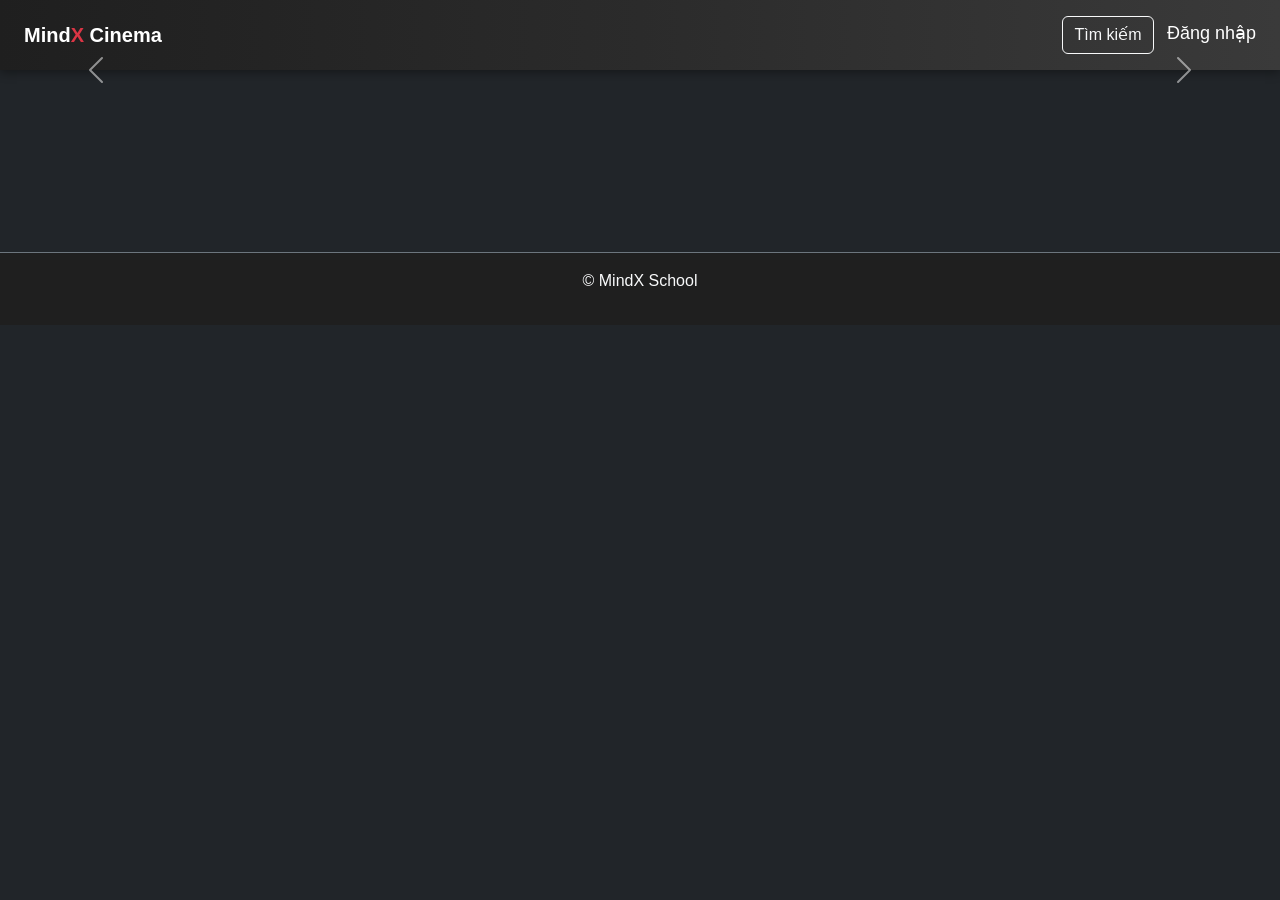
<file: index.html>
<!DOCTYPE html>
<html lang="vi">

<head>
  <meta charset="UTF-8" />
  <meta name="viewport" content="width=device-width, initial-scale=1.0" />
  <title>MindX Cinema</title>
  <link href="https://cdn.jsdelivr.net/npm/bootstrap@5.3.8/dist/css/bootstrap.min.css" rel="stylesheet" />
  <script src="https://cdn.jsdelivr.net/npm/bootstrap@5.3.8/dist/js/bootstrap.bundle.min.js"></script>
  <link rel="stylesheet" href="./styles/main.css" />
</head>

<body class="bg-dark text-light">

  <!-- Navbar -->
  <nav class="navbar navbar-dark bg-dark px-4">
    <a class="navbar-brand fw-bold" href="./index.html">Mind<span class="text-danger">X</span> Cinema</a>
    <div>
      <a href="./search.html" class="btn btn-outline-light me-2">Tìm kiếm</a>
      <div id="avatar-action-container" class="d-inline"></div>
    </div>
  </nav>

  <!-- Hero Carousel Section -->
  <div id="heroCarousel" class="carousel slide" data-bs-ride="carousel">
    <div class="carousel-inner" id="hero-slides"></div>

    <button class="carousel-control-prev" type="button" data-bs-target="#heroCarousel" data-bs-slide="prev">
      <span class="carousel-control-prev-icon"></span>
    </button>
    <button class="carousel-control-next" type="button" data-bs-target="#heroCarousel" data-bs-slide="next">
      <span class="carousel-control-next-icon"></span>
    </button>
  </div>

  <!-- Movie Sections -->
  <main class="container my-5">
    <div id="movie-list" class="row g-4"></div>
    <div id="ai-suggestions" class="mt-5"></div>
  </main>

  <footer class="text-center py-3 border-top border-secondary">
    <p>&copy; MindX School</p>
  </footer>

  <script type="module" src="./scripts/auth.js"></script>
  <script type="module" src="./scripts/home.js"></script>
</body>

</html>
</file>
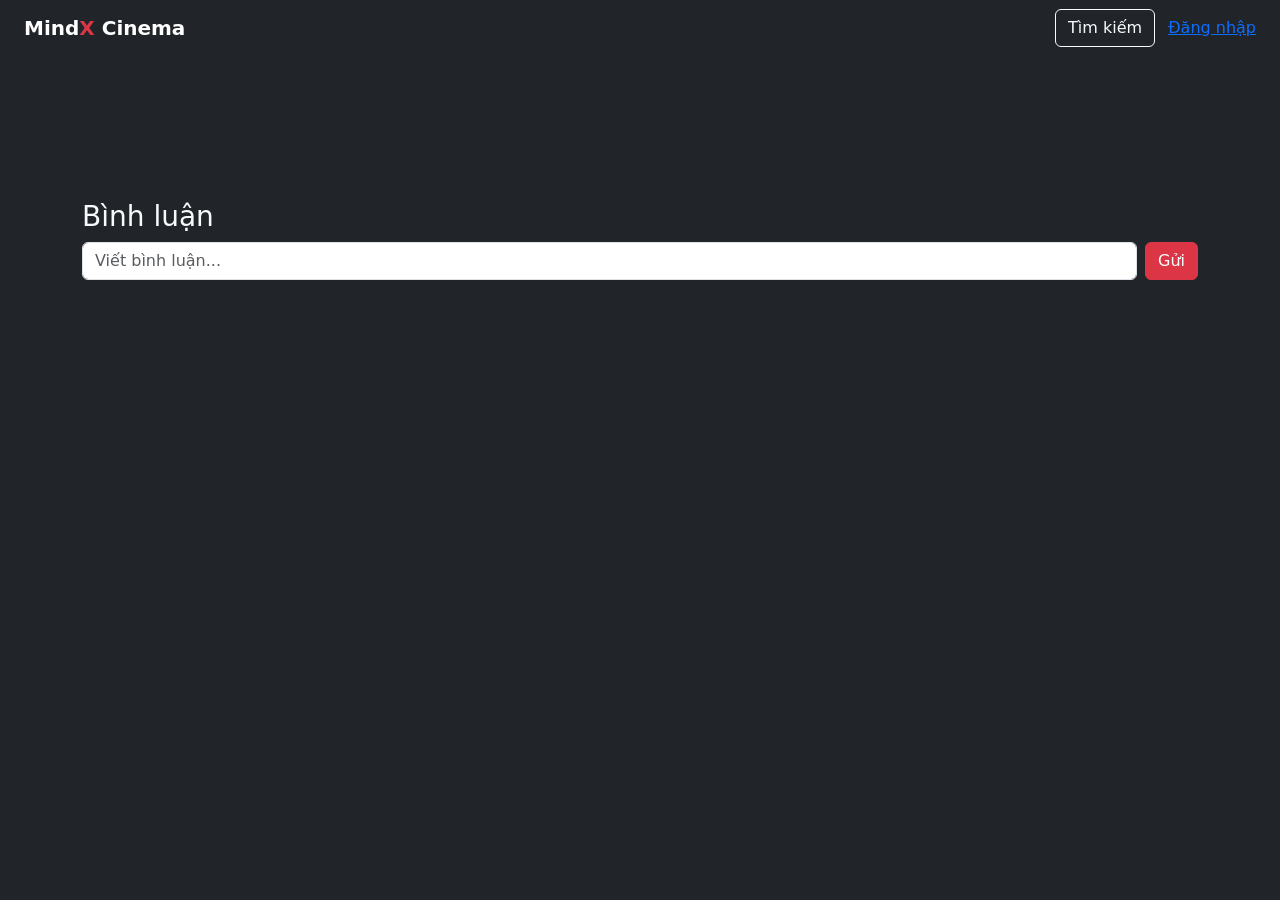
<file: info.html>
<!DOCTYPE html>
<html lang="vi">
<head>
  <meta charset="UTF-8">
  <meta name="viewport" content="width=device-width, initial-scale=1.0">
  <title>Chi tiết phim</title>
  <link href="https://cdn.jsdelivr.net/npm/bootstrap@5.3.2/dist/css/bootstrap.min.css" rel="stylesheet">
</head>
<body class="bg-dark text-light">

  <!-- Navbar -->
  <nav class="navbar navbar-dark bg-dark px-4">
    <a class="navbar-brand fw-bold" href="./index.html">Mind<span class="text-danger">X</span> Cinema</a>
    <div>
      <a href="./search.html" class="btn btn-outline-light me-2">Tìm kiếm</a>
      <div id="avatar-action-container" class="d-inline"></div>
    </div>
  </nav>

  <!-- Nội dung chính -->
  <main class="container my-5 pt-5">
    <div id="movie-detail" class="row"></div>
    <section class="mt-5">
      <h3>Bình luận</h3>
      <form id="comment-form" class="d-flex mb-3">
        <input id="comment" type="text" class="form-control me-2" placeholder="Viết bình luận..." />
        <button type="submit" class="btn btn-danger">Gửi</button>
      </form>
      <ul id="comment-list" class="list-group"></ul>
    </section>
  </main>

  <script src="https://cdn.jsdelivr.net/npm/bootstrap@5.3.2/dist/js/bootstrap.bundle.min.js"></script>
  <script type="module" src="./scripts/movie.js"></script>
  <script type="module" src="./scripts/auth.js"></script>
</body>
</html>
</file>
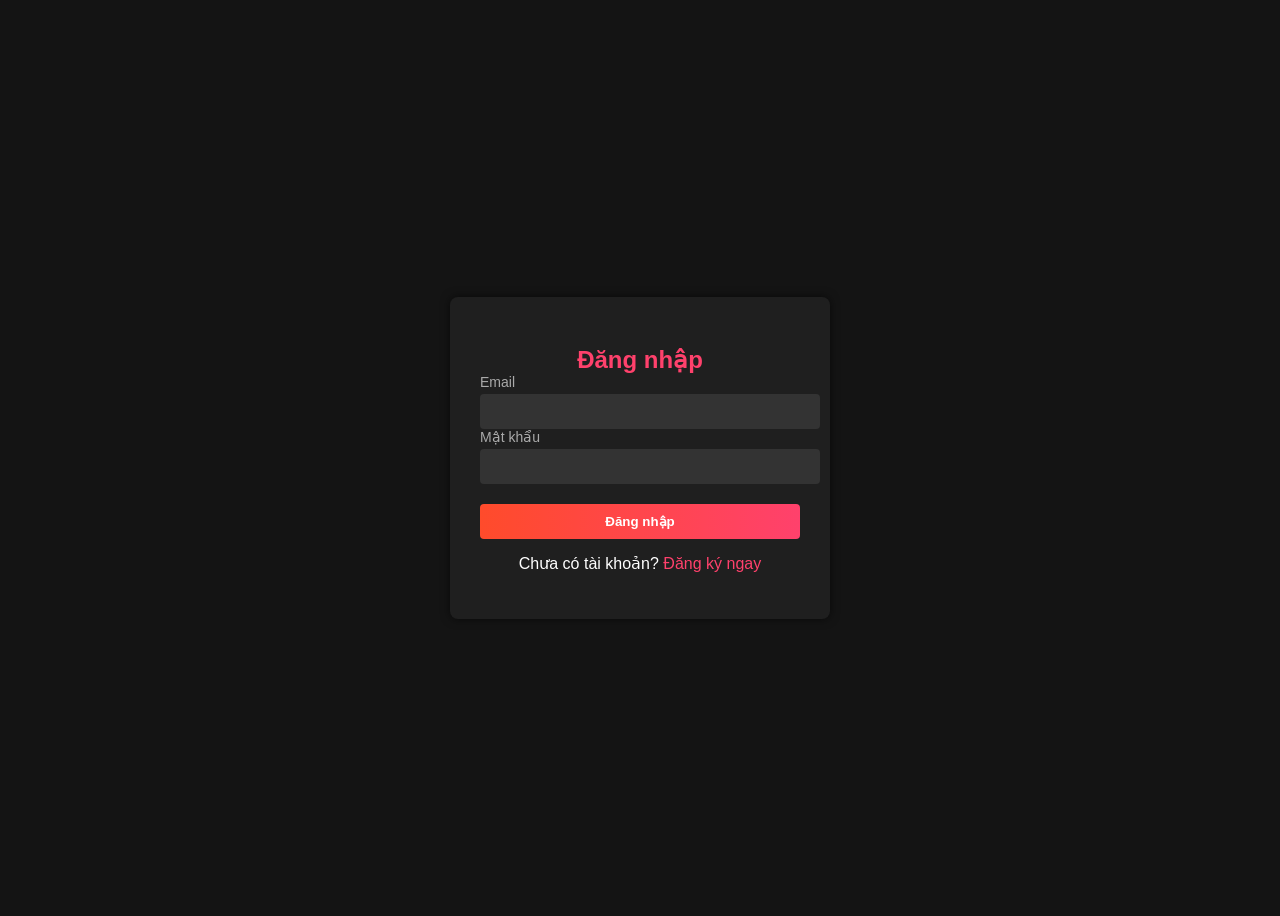
<file: login.html>
<!DOCTYPE html>
<html lang="vi">
<head>
  <meta charset="UTF-8" />
  <meta name="viewport" content="width=device-width, initial-scale=1.0" />
  <title>Login</title>
  <link rel="stylesheet" href="./styles/auth.css" />
</head>
<body>
  <div class="form-wrapper">
    <h2>Đăng nhập</h2>
    <form id="login-form">
      <div class="form-control">
        <input id="email" type="text" required />
        <label>Email</label>
      </div>
      <div class="form-control">
        <input id="password" type="password" required />
        <label>Mật khẩu</label>
      </div>
      <button type="submit">Đăng nhập</button>
    </form>
    <p>Chưa có tài khoản? <a href="./register.html">Đăng ký ngay</a></p>
  </div>

  <script src="./scripts/login.js"></script>
</body>
</html>
</file>
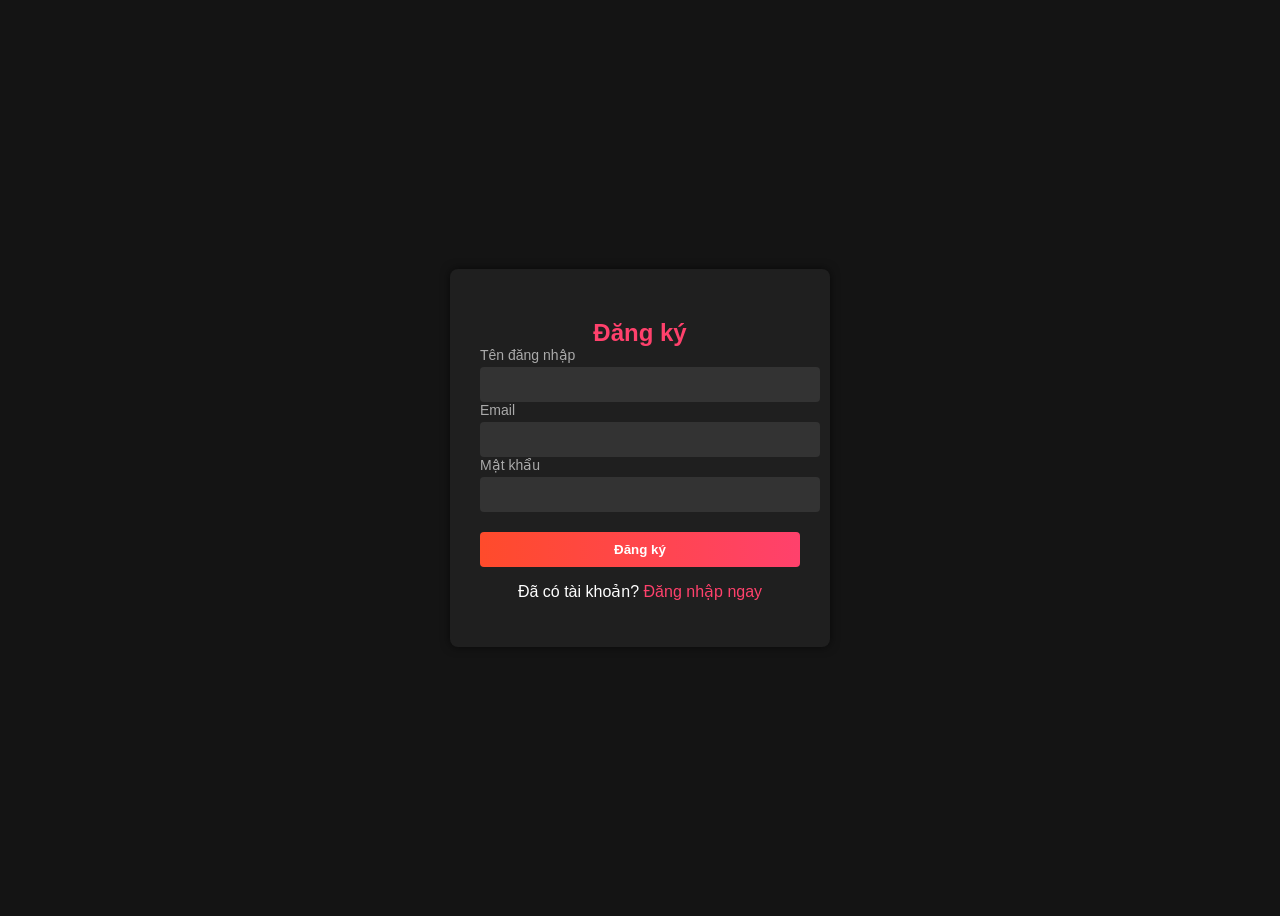
<file: register.html>
<!DOCTYPE html>
<html lang="vi">
<head>
  <meta charset="UTF-8" />
  <meta name="viewport" content="width=device-width, initial-scale=1.0" />
  <title>Register</title>
  <link rel="stylesheet" href="./styles/auth.css" />
</head>
<body>
  <div class="form-wrapper">
    <h2>Đăng ký</h2>
    <form id="register-form">
      <div class="form-control">
        <input id="username" type="text" required />
        <label>Tên đăng nhập</label>
      </div>
      <div class="form-control">
        <input id="email" type="text" required />
        <label>Email</label>
      </div>
      <div class="form-control">
        <input id="password" type="password" required />
        <label>Mật khẩu</label>
      </div>
      <button type="submit">Đăng ký</button>
    </form>
    <p>Đã có tài khoản? <a href="./login.html">Đăng nhập ngay</a></p>
  </div>

  <script src="./scripts/register.js"></script>
</body>
</html>
</file>
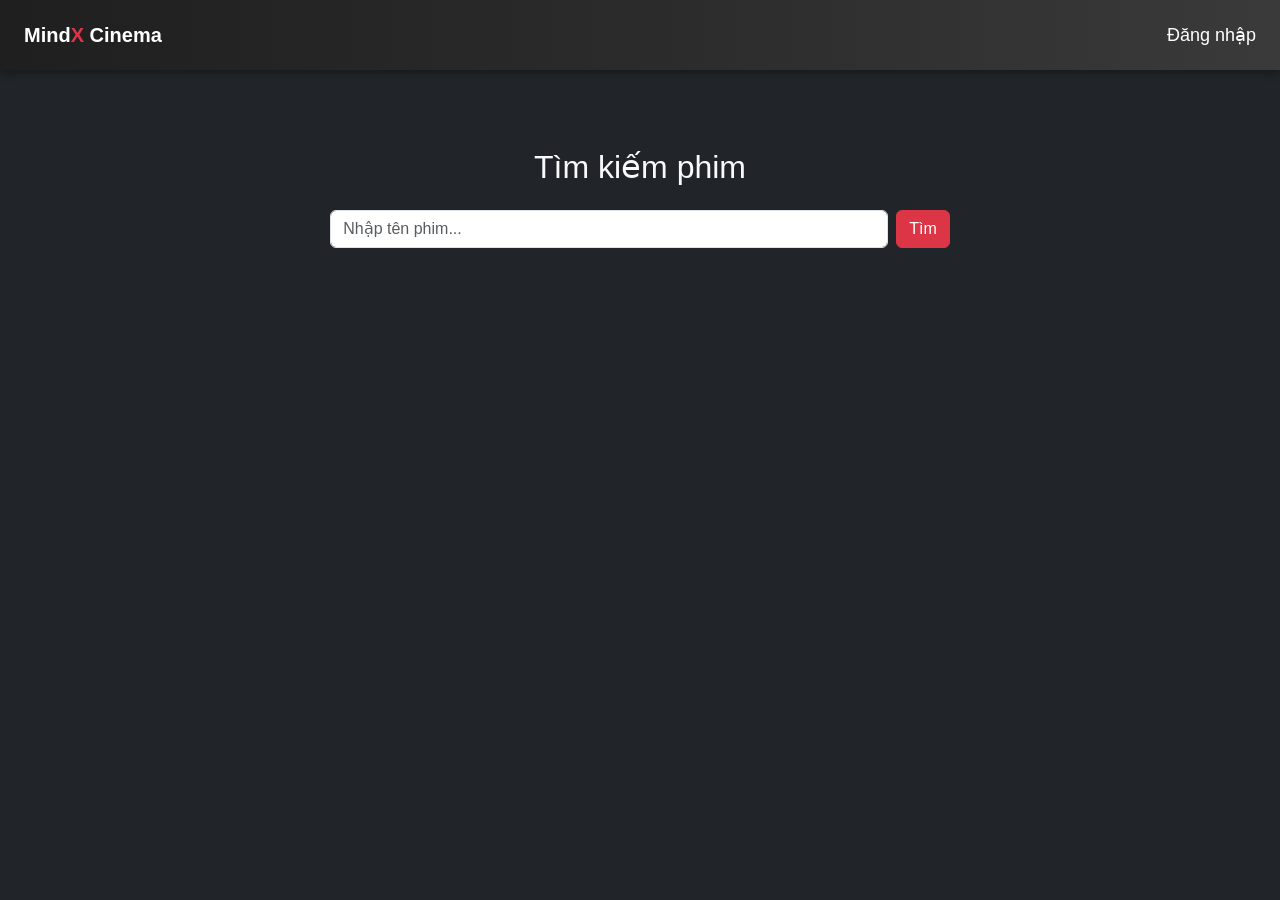
<file: search.html>
<!DOCTYPE html>
<html lang="vi">
<head>
  <meta charset="UTF-8" />
  <meta name="viewport" content="width=device-width, initial-scale=1.0" />
  <title>Tìm kiếm phim</title>
  <link href="https://cdn.jsdelivr.net/npm/bootstrap@5.3.8/dist/css/bootstrap.min.css" rel="stylesheet" />
  <script src="https://cdn.jsdelivr.net/npm/bootstrap@5.3.8/dist/js/bootstrap.bundle.min.js"></script>
  <link rel="stylesheet" href="./styles/main.css" />
</head>
<body class="bg-dark text-light">

  <nav class="navbar navbar-dark bg-dark px-4">
    <a class="navbar-brand fw-bold" href="./index.html">Mind<span class="text-danger">X</span> Cinema</a>
    <div id="avatar-action-container"></div>
  </nav>

  <main class="container text-center my-5">
    <h2 class="mb-4">Tìm kiếm phim</h2>
    <form id="search-form" class="d-flex justify-content-center mb-4">
      <input type="text" id="query" class="form-control w-50 me-2" placeholder="Nhập tên phim..." />
      <button type="submit" class="btn btn-danger">Tìm</button>
    </form>
    <div id="search-results" class="row g-4 justify-content-center"></div>
  </main>

  <script type="module" src="./scripts/auth.js"></script>
  <script type="module" src="./scripts/search.js"></script>
</body>
</html>
</file>
<file: styles/main.css>
/* Reset */
* {
  margin: 0;
  padding: 0;
  box-sizing: border-box;
}

body {
  font-family: Arial, sans-serif;
  background: #141414;
  color: #fff;
}

/* Navbar */
/* Navbar */
.navbar {
  display: flex;
  justify-content: space-between;
  align-items: center;
  background: linear-gradient(90deg, #1f1f1f, #2b2b2b, #3a3a3a);
  padding: 15px 40px;
  box-shadow: 0 2px 10px rgba(0,0,0,0.4);
}

.logo {
  font-size: 26px;
  font-weight: bold;
  color: #fff;
  text-decoration: none;
}

.logo .highlight {
  color: #ff416c;
}

/* Nav links */
nav {
  display: flex;
  align-items: center;
  gap: 20px;
}

nav a {
  color: #fff;
  text-decoration: none;
  font-size: 18px;
  font-weight: 500;
  transition: color 0.3s ease;
}

nav a:hover {
  color: #ff416c;
}

/* Nút đăng nhập */
a.login-btn1 {
  display: inline-block;
  padding: 8px 16px;
  background: #ff416c;
  border-radius: 4px;
  color: #fff;
  text-decoration: none;
  font-weight: bold;
  transition: opacity 0.3s ease;
}

a.login-btn1:hover {
  opacity: 0.8;
}


/* Main content */
main {
  padding: 30px;
}

/* Footer */
footer {
  text-align: center;
  padding: 20px;
  background: #1f1f1f;
  margin-top: 50px;
}
</file>
<file: styles/auth.css>
body {
  font-family: Arial, sans-serif;
  background: #141414;
  color: #fff;
  display: flex;
  justify-content: center;
  align-items: center;
  height: 100vh;
}

.form-wrapper {
  background: #1f1f1f;
  padding: 30px;
  border-radius: 8px;
  width: 320px;
  box-shadow: 0 0 10px rgba(0,0,0,0.6);
}

.form-wrapper h2 {
  margin-bottom: 20px;
  text-align: center;
  color: #ff416c;
}

.form-control {
  position: relative;
  margin-bottom: 20px;
}

.form-control input {
  width: 100%;
  padding: 10px;
  background: #333;
  border: none;
  border-radius: 4px;
  color: #fff;
}

.form-control label {
  position: absolute;
  top: -20px;
  left: 0;
  font-size: 14px;
  color: #aaa;
}

button {
  width: 100%;
  padding: 10px;
  background: linear-gradient(90deg, #ff4b2b, #ff416c);
  border: none;
  border-radius: 4px;
  color: #fff;
  font-weight: bold;
  cursor: pointer;
}

button:hover {
  opacity: 0.9;
}

p {
  text-align: center;
  margin-top: 15px;
}

a {
  color: #ff416c;
  text-decoration: none;
}

a:hover {
  text-decoration: underline;
}
</file>
